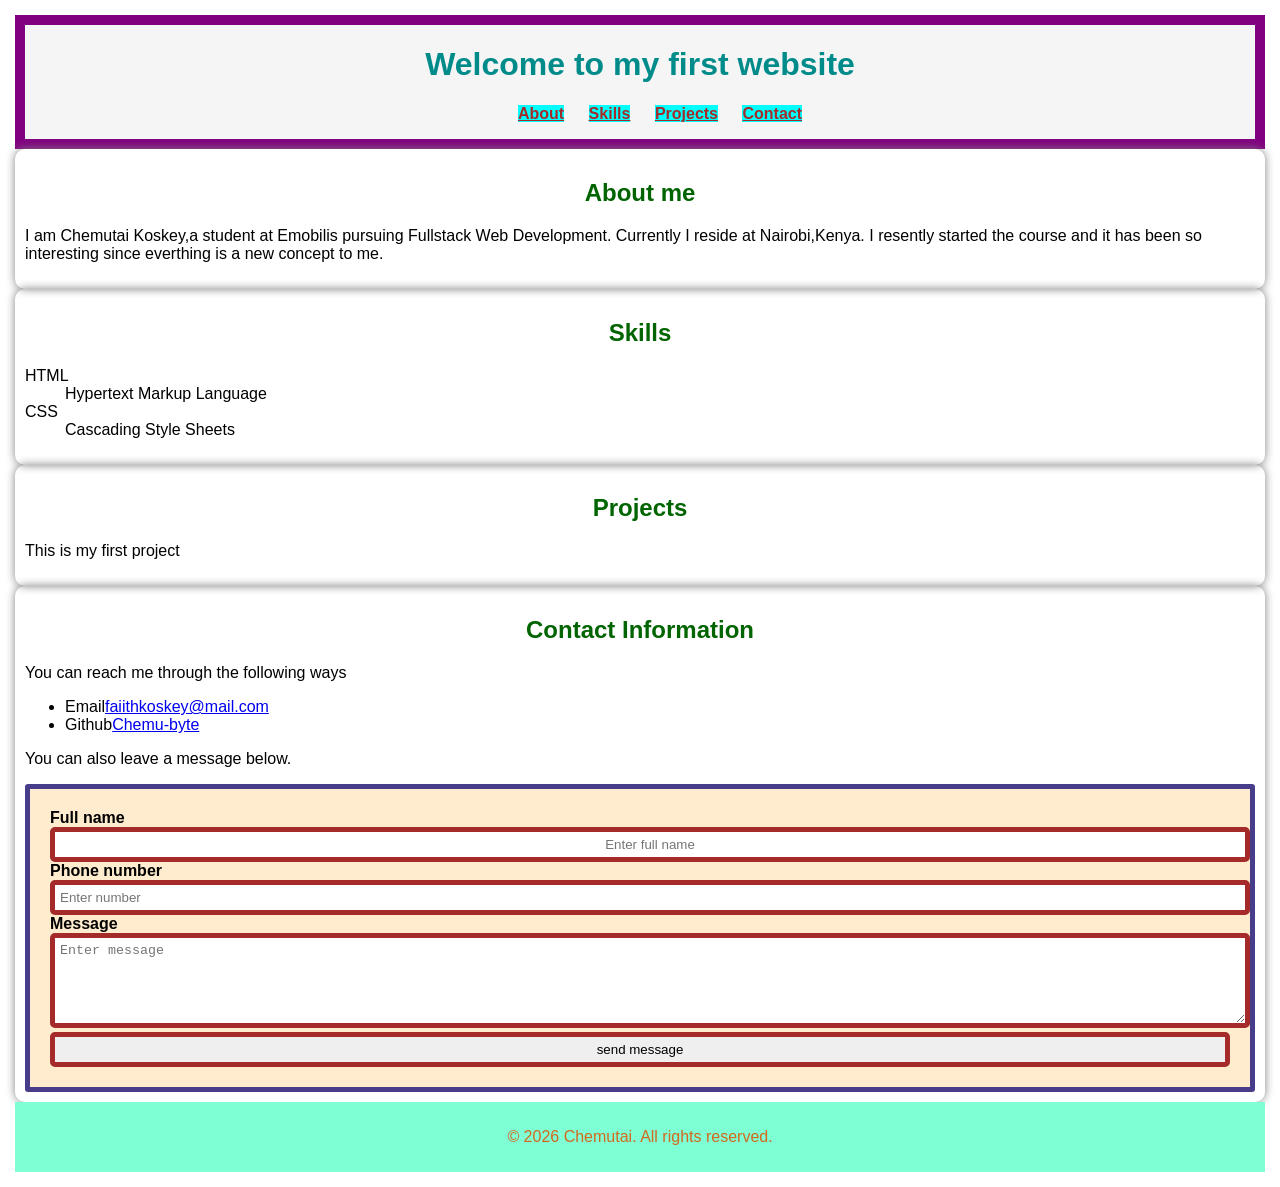
<file: index.html>
<!DOCTYPE html>
<html lang="en">
<head>
    <meta charset="UTF-8">
    <meta name="viewport" content="width=device-width, initial-scale=1.0">
    <title>My portfolio</title>
    <link rel="stylesheet" href="CSS/portfolio.css">
</head>
<body>
    <header>
        <h1>Welcome to my first website</h1>
        <nav>
            <ul>
                <a href="#about"><li>About</li></a>
                <a href="#Skills"><li>Skills</li></a>
               <a href="#projects"><li>Projects</li></a>
                <a href="#Contact"><li>Contact</li></a>
            </ul>
        </nav>
    </header>
    <main>
        <!-- About section -->
         <section id="about">
    <h2>About me</h2>
    <p>I am Chemutai Koskey,a student at Emobilis pursuing Fullstack Web Development. Currently I reside at Nairobi,Kenya. I resently started the course and it has been so interesting since everthing is a new concept to me.</p>
         </section>
        <!-- Skills section  -->
         <section id="Skills">
            <h2>Skills</h2>
            <dl>
               <dt>HTML</dt>
               <dd>Hypertext Markup Language</dd>
               <dt>CSS</dt>
               <dd>Cascading Style Sheets</dd>
            </dl>
         </section>
         <!-- projects section -->
         <section id="projects">
            <h2>Projects</h2>
            <p>This is my first project</p>
        </section>
        <!-- Contact section -->
        <section id="Contact">
            <h2>Contact Information</h2>
            <p>You can reach me through the following ways</p>
            <ul>
            <li><span>Email</span><a href="mailto:faiithkoskey@gmail.com">faiithkoskey@mail.com</a></li>
            <li><span>Github</span><a href="Chemu-byte">Chemu-byte</a></li>
            </ul>
            <p>You can also leave a message below.</p>
            <form id="myform">
                <label for="full name">Full name</label>
                <input type="text" id="name" name=" full name" placeholder="Enter full name"><br>
                <label for="number">Phone number</label>
                <input type="tel" id="number" name="number" placeholder="Enter number"><br>
                <label for="message">Message</label>
                <textarea name="text" id="message" rows="5" placeholder="Enter message"></textarea><br>
                <input type="submit" value="send message">
                
            </form>
         </section>

    </main>
    <footer>
        <p>&copy; 2026 Chemutai. All rights reserved.</p>
    </footer>
    
</body>
</html>
</file>
<file: CSS/portfolio.css>
body{
    background-color: white;
    font-family: 'Gill Sans', 'Gill Sans MT', Calibri, 'Trebuchet MS', sans-serif;
    margin: 5px;
    padding: 10px;
}
header{
    text-align: center;
    background-color: whitesmoke;
    color: blue;
    border: 10px solid purple;
}



nav ul{
    list-style: none;
}
nav li{
    display: inline;
}
nav a{
    background-color: aqua;
    color: brown;
    font-weight: bold;
    margin: 10px;
}
nav a :hover{
    color: red;
}
section{
    border-radius: 10px;
    padding: 10px;
    box-shadow: 0 0 10px  gray;

}
h2{
    color: darkgreen;
    text-align: center;
    font-weight: bold;
}
h1{
    color: darkcyan;
}
#myform{
    background-color: blanchedalmond;
    margin: 0px;
    padding: 20px;
    border-radius: 3px;
    border: 5px solid darkslateblue;
}
#name{
    text-align: center;
    color: blue;
}
label{
    font-weight: bolder;
    display: block;
}
input,textarea{
    border: 5px solid brown;
    width: 100%;
    border-radius: 5px;
    padding: 5px;
}
footer{
    background-color: aquamarine;
    color: chocolate;
    padding: 10px;
    text-align: center;
}
</file>
